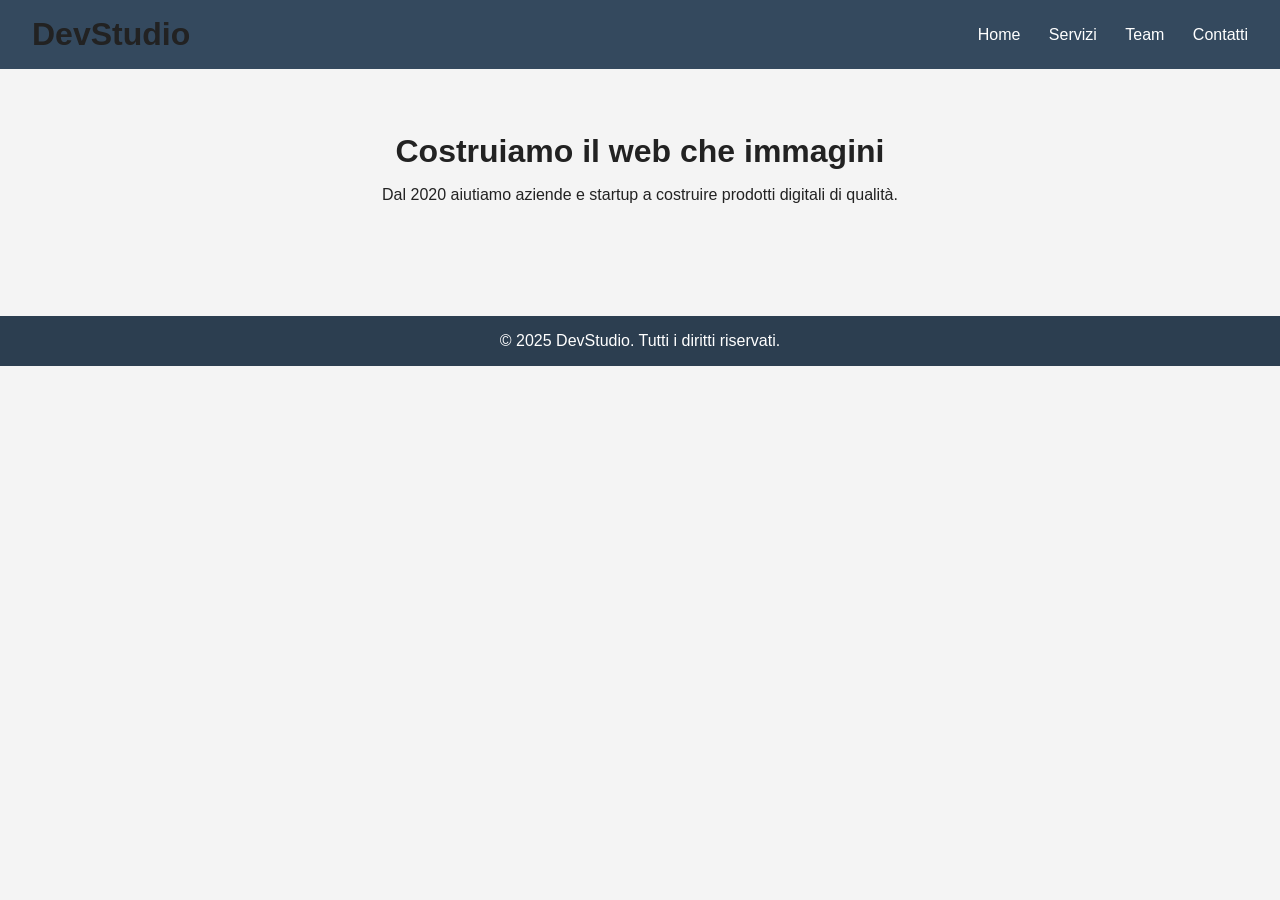
<file: index.html>
<!DOCTYPE html>
<html lang="it">
  <head>
    <meta charset="UTF-8" />
<title>DevStudio — Agenzia Web Milano</title>
    <link rel="stylesheet" href="style.css" />
  </head>
  <body>
    <header class="site-header">
      <h1>DevStudio</h1>
      <nav>
        <a href="index.html">Home</a>
        <a href="servizi.html">Servizi</a>
        <a href="team.html">Team</a>
        <a href="contatti.html">Contatti</a>
      </nav>
    </header>

    <main>
      <section class="hero">
        <h2>Costruiamo il web che immagini</h2>
        <p>Dal 2020 aiutiamo aziende e startup a costruire prodotti digitali di qualità.</p>
      </section>
    </main>

    <footer class="site-footer">
      <p>&copy; 2025 DevStudio. Tutti i diritti riservati.</p>
    </footer>
  </body>
</html>
</file>
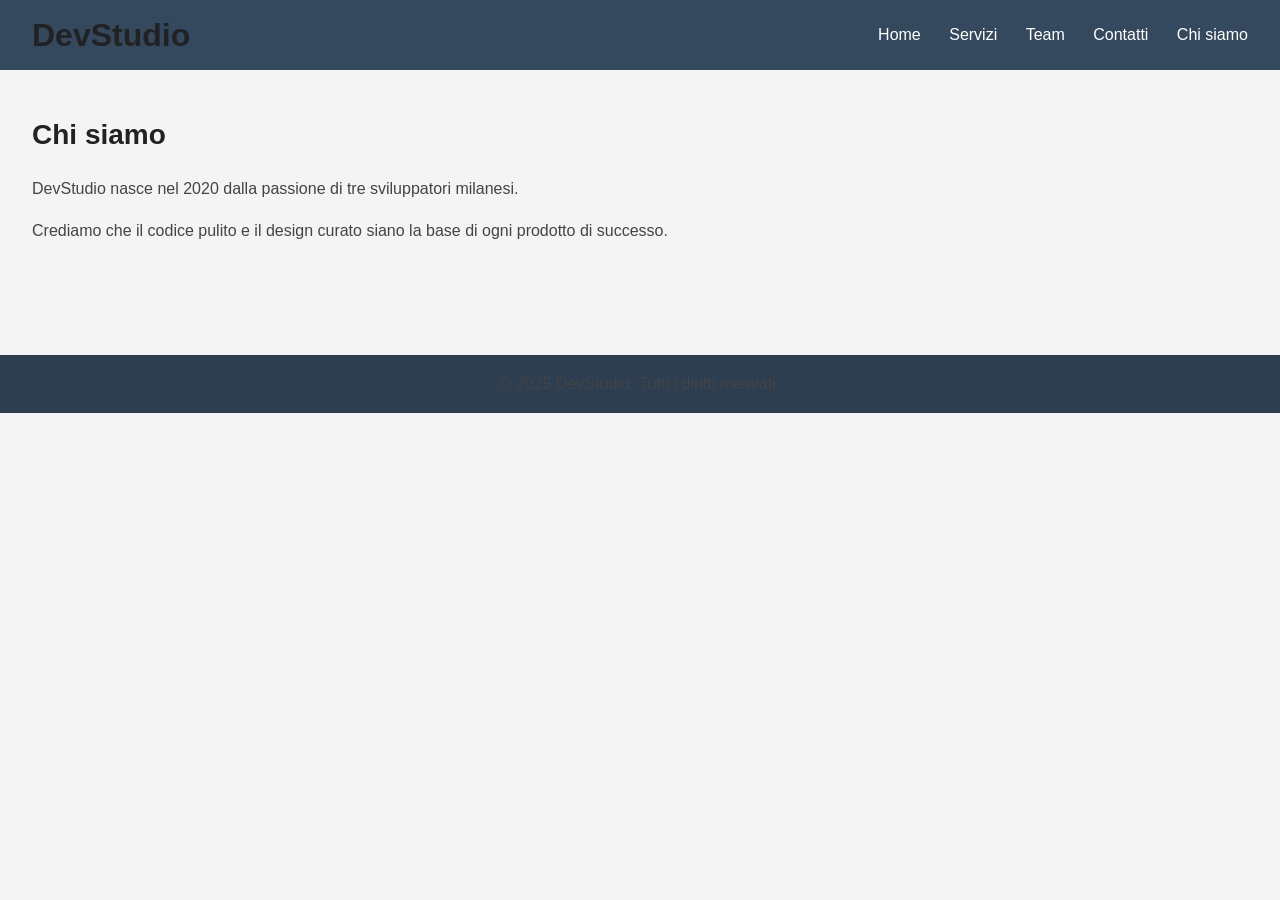
<file: chi-siamo.html>
<!DOCTYPE html>
<html lang="it">
  <head>
    <meta charset="UTF-8" />
    <title>Chi siamo — DevStudio</title>
    <link rel="stylesheet" href="style.css" />
    <link rel="stylesheet" href="typography.css" />
  </head>
  <body>
    <header class="site-header">
      <h1>DevStudio</h1>
      <nav>
        <a href="index.html">Home</a>
        <a href="servizi.html">Servizi</a>
        <a href="team.html">Team</a>
        <a href="contatti.html">Contatti</a>
        <a href="chi-siamo.html">Chi siamo</a>
      </nav>
    </header>

    <main>
      <section class="chi-siamo">
        <h2>Chi siamo</h2>
        <p>
          DevStudio nasce nel 2020 dalla passione di tre sviluppatori milanesi.
        </p>
        <p>
          Crediamo che il codice pulito e il design curato siano la base di ogni
          prodotto di successo.
        </p>
      </section>
    </main>

    <footer class="site-footer">
      <p>&copy; 2025 DevStudio. Tutti i diritti riservati.</p>
    </footer>
  </body>
</html>
</file>
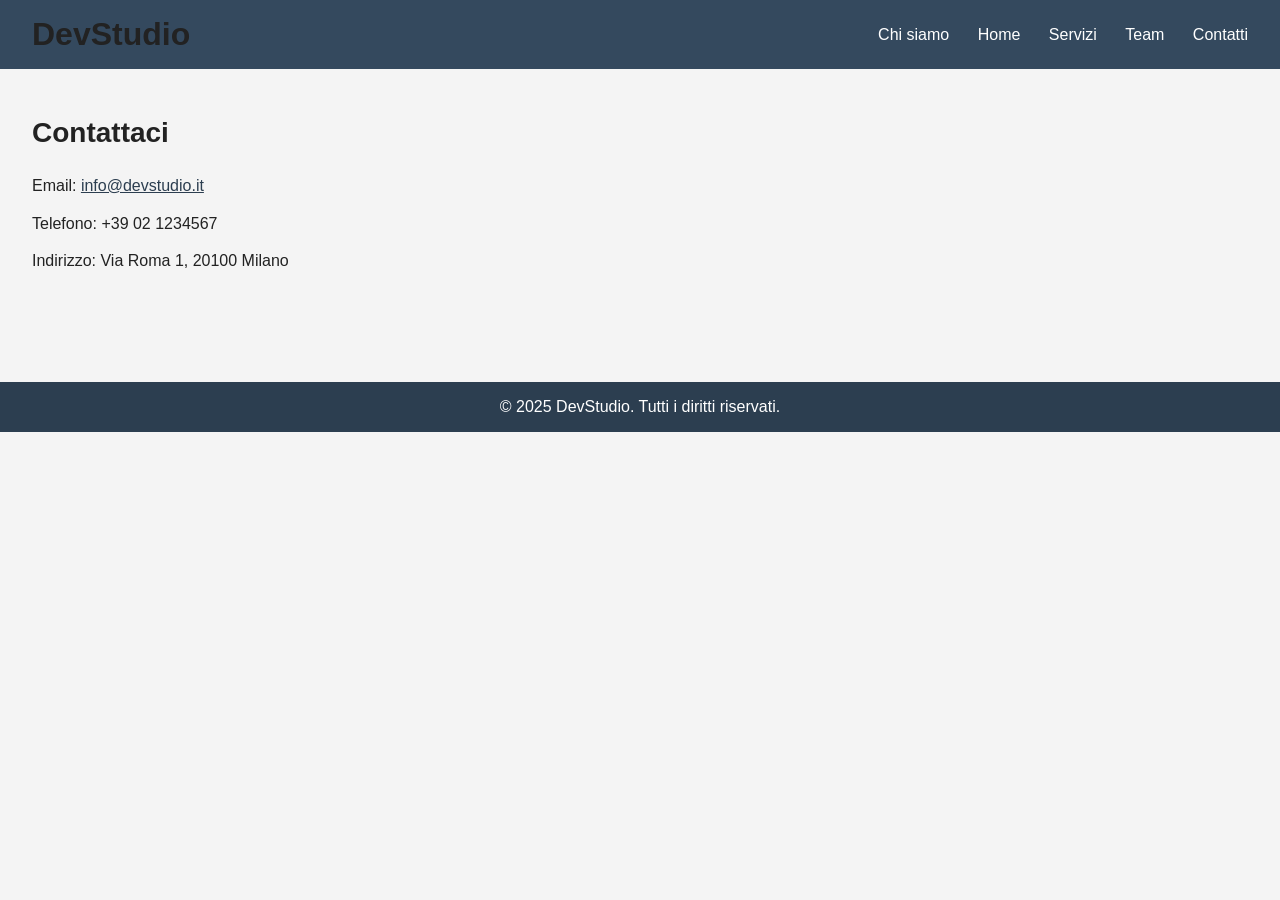
<file: contatti.html>
<!DOCTYPE html>
<html lang="it">
  <head>
    <meta charset="UTF-8" />
    <title>Contatti — DevStudio</title>
    <link rel="stylesheet" href="style.css" />
  </head>
  <body>
    <header class="site-header">
      <h1>DevStudio</h1>
      <nav>
<a href="chi-siamo.html">Chi siamo</a>
        <a href="index.html">Home</a>
        <a href="servizi.html">Servizi</a>
        <a href="team.html">Team</a>
        <a href="contatti.html">Contatti</a>
      </nav>
    </header>

    <main>
      <section class="contatti">
        <h2>Contattaci</h2>
        <p>Email: <a href="mailto:info@devstudio.it">info@devstudio.it</a></p>
        <p>Telefono: +39 02 1234567</p>
        <p>Indirizzo: Via Roma 1, 20100 Milano</p>
      </section>
    </main>

    <footer class="site-footer">
      <p>&copy; 2025 DevStudio. Tutti i diritti riservati.</p>
    </footer>
  </body>
</html>
</file>
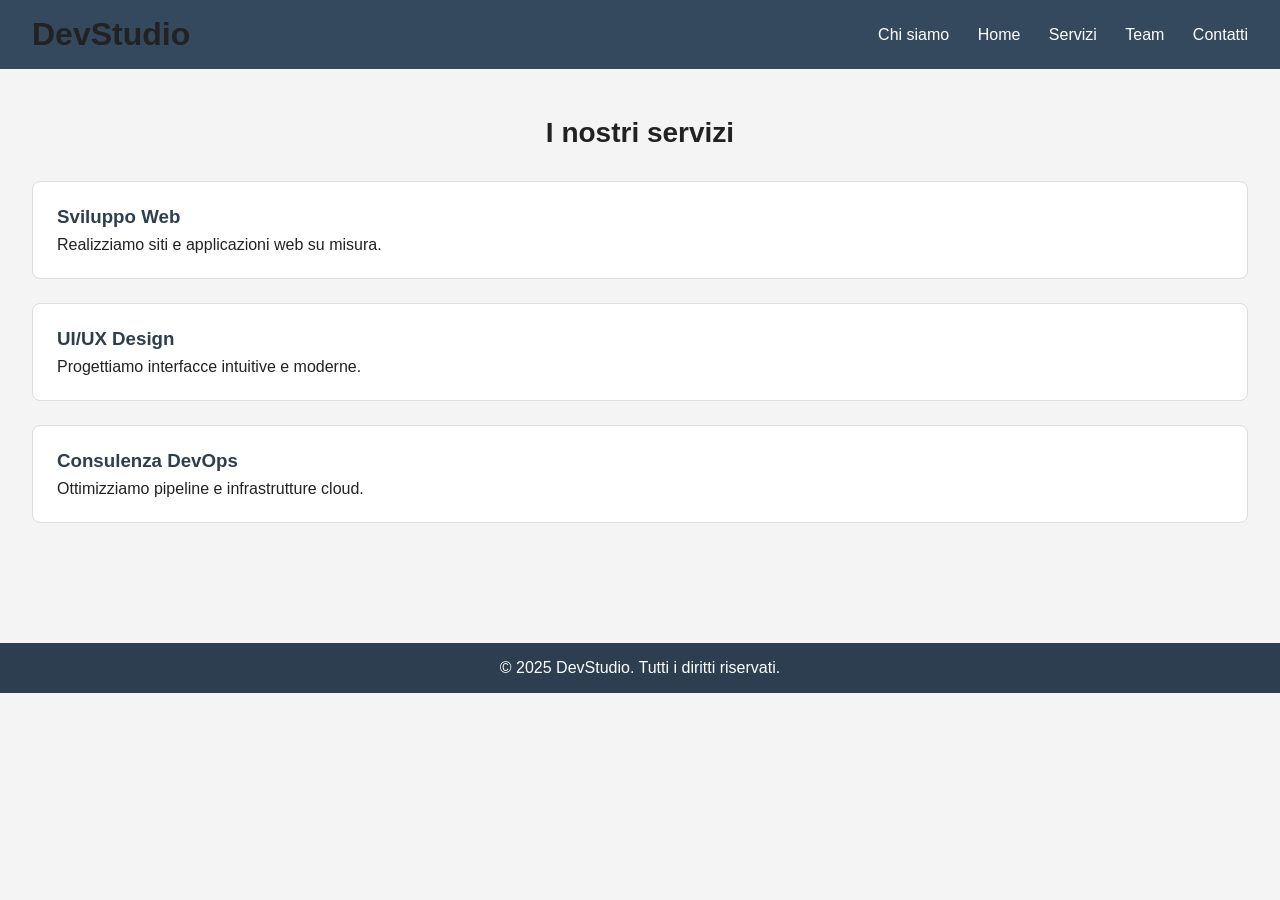
<file: servizi.html>
<!DOCTYPE html>
<html lang="it">
  <head>
    <meta charset="UTF-8" />
   <title>I Nostri Servizi — DevStudio</title>
    <link rel="stylesheet" href="style.css" />
  </head>
  <body>
    <header class="site-header">
      <h1>DevStudio</h1>
      <nav>
<a href="chi-siamo.html">Chi siamo</a>
        <a href="index.html">Home</a>
        <a href="servizi.html">Servizi</a>
        <a href="team.html">Team</a>
        <a href="contatti.html">Contatti</a>
      </nav>
    </header>

    <main>
      <section class="servizi">
        <h2>I nostri servizi</h2>
        <div class="card">
          <h3>Sviluppo Web</h3>
          <p>Realizziamo siti e applicazioni web su misura.</p>
        </div>
        <div class="card">
          <h3>UI/UX Design</h3>
          <p>Progettiamo interfacce intuitive e moderne.</p>
        </div>
        <div class="card">
          <h3>Consulenza DevOps</h3>
          <p>Ottimizziamo pipeline e infrastrutture cloud.</p>
        </div>
      </section>
    </main>

    <footer class="site-footer">
      <p>&copy; 2025 DevStudio. Tutti i diritti riservati.</p>
    </footer>
  </body>
</html>
</file>
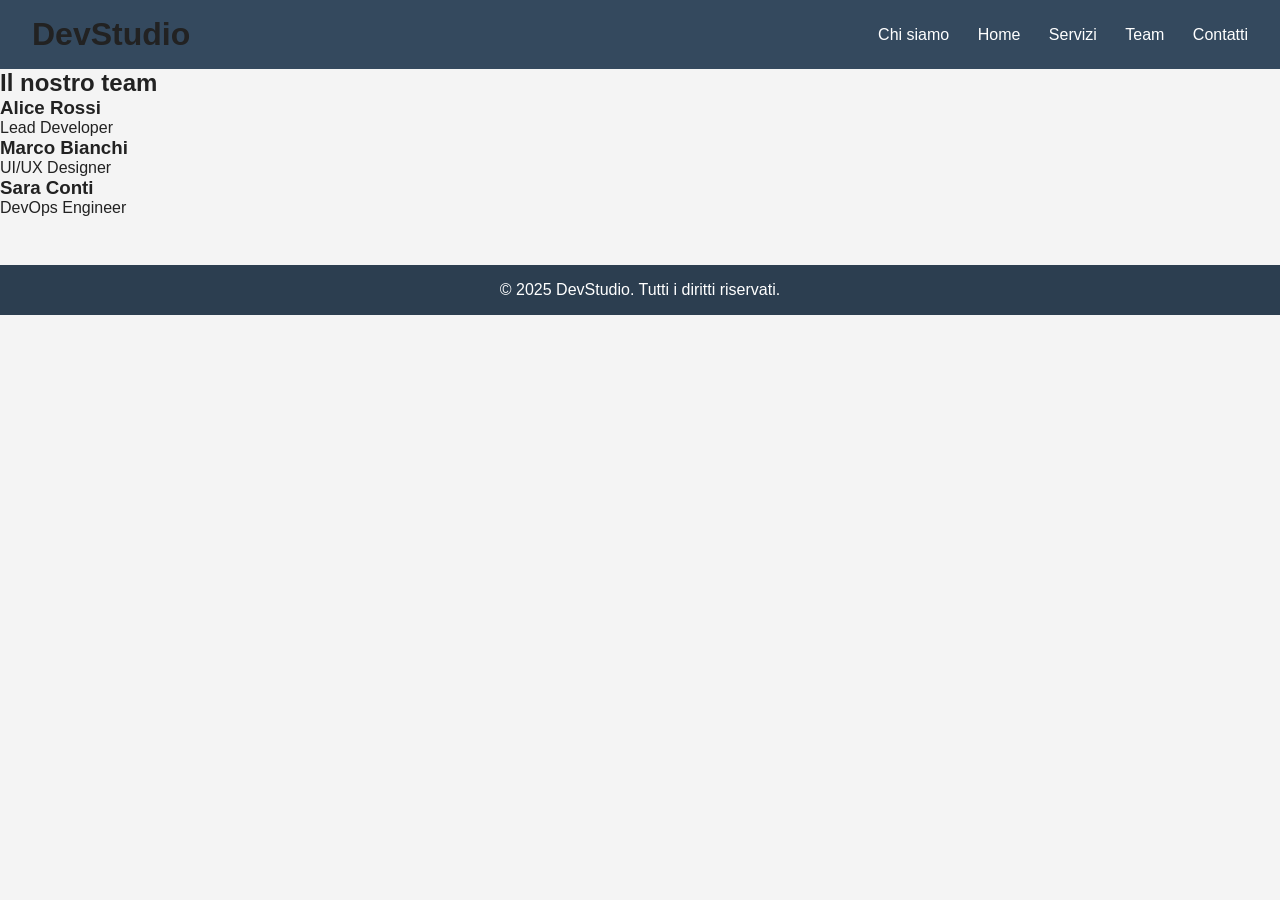
<file: team.html>
<!DOCTYPE html>
<html lang="it">
  <head>
    <meta charset="UTF-8" />
    <title>Team — DevStudio</title>
    <link rel="stylesheet" href="style.css" />
  </head>
  <body>
    <header class="site-header">
      <h1>DevStudio</h1>
      <nav>
<a href="chi-siamo.html">Chi siamo</a>
        <a href="index.html">Home</a>
        <a href="servizi.html">Servizi</a>
        <a href="team.html">Team</a>
        <a href="contatti.html">Contatti</a>
      </nav>
    </header>

    <main>
      <section class="team">
        <h2>Il nostro team</h2>
        <div class="membro">
          <h3>Alice Rossi</h3>
          <p>Lead Developer</p>
        </div>
        <div class="membro">
          <h3>Marco Bianchi</h3>
          <p>UI/UX Designer</p>
        </div>
        <div class="membro">
          <h3>Sara Conti</h3>
          <p>DevOps Engineer</p>
        </div>
      </section>
    </main>

    <footer class="site-footer">
      <p>&copy; 2025 DevStudio. Tutti i diritti riservati.</p>
    </footer>
  </body>
</html>
</file>
<file: style.css>
* {
  box-sizing: border-box;
  margin: 0;
  padding: 0;
}

body {
  font-family: sans-serif;
  background-color: #f4f4f4;
  color: #222;
}

.site-header {
 HEAD
  background-color: #1a252f;
  background-color: #34495e;
 feature/colori-b
  color: white;
  padding: 1rem 2rem;
  display: flex;
  align-items: center;
  justify-content: space-between;
}

.site-header nav a {
  color: white;
  text-decoration: none;
  margin-left: 1.5rem;
}

.hero {
  padding: 4rem 2rem;
  text-align: center;
}

.hero h2 {
  font-size: 2rem;
  margin-bottom: 1rem;
}

.site-footer {
  background-color: #2c3e50;
  color: white;
  text-align: center;
  padding: 1rem;
  margin-top: 3rem;
}

.servizi {
  padding: 3rem 2rem;
}

.servizi h2 {
  font-size: 1.75rem;
  margin-bottom: 2rem;
  text-align: center;
}

.card {
  background-color: #ffffff;
  border: 1px solid #ddd;
  border-radius: 8px;
  padding: 1.5rem;
  margin-bottom: 1.5rem;
}

.card h3 {
  margin-bottom: 0.5rem;
  color: #2c3e50;
}

.contatti {
  padding: 3rem 2rem;
  max-width: 600px;
}

.contatti h2 {
  font-size: 1.75rem;
  margin-bottom: 1.5rem;
}

.contatti p {
  margin-bottom: 0.75rem;
  line-height: 1.6;
}

.contatti a {
  color: #2c3e50;
}
.chi-siamo {
  padding: 3rem 2rem;
  max-width: 700px;
}

.chi-siamo h2 {
  font-size: 1.75rem;
  margin-bottom: 1.5rem;
}

.chi-siamo p {
  margin-bottom: 1rem;
}
</file>
<file: typography.css>
h1,
h2,
h3 {
  font-weight: 700;
  line-height: 1.2;
}

p {
  font-size: 1rem;
  line-height: 1.6;
  color: #444;
}

a {
  color: #2c3e50;
  text-decoration: underline;
}

a:hover {
  color: #1a252f;
}
</file>
